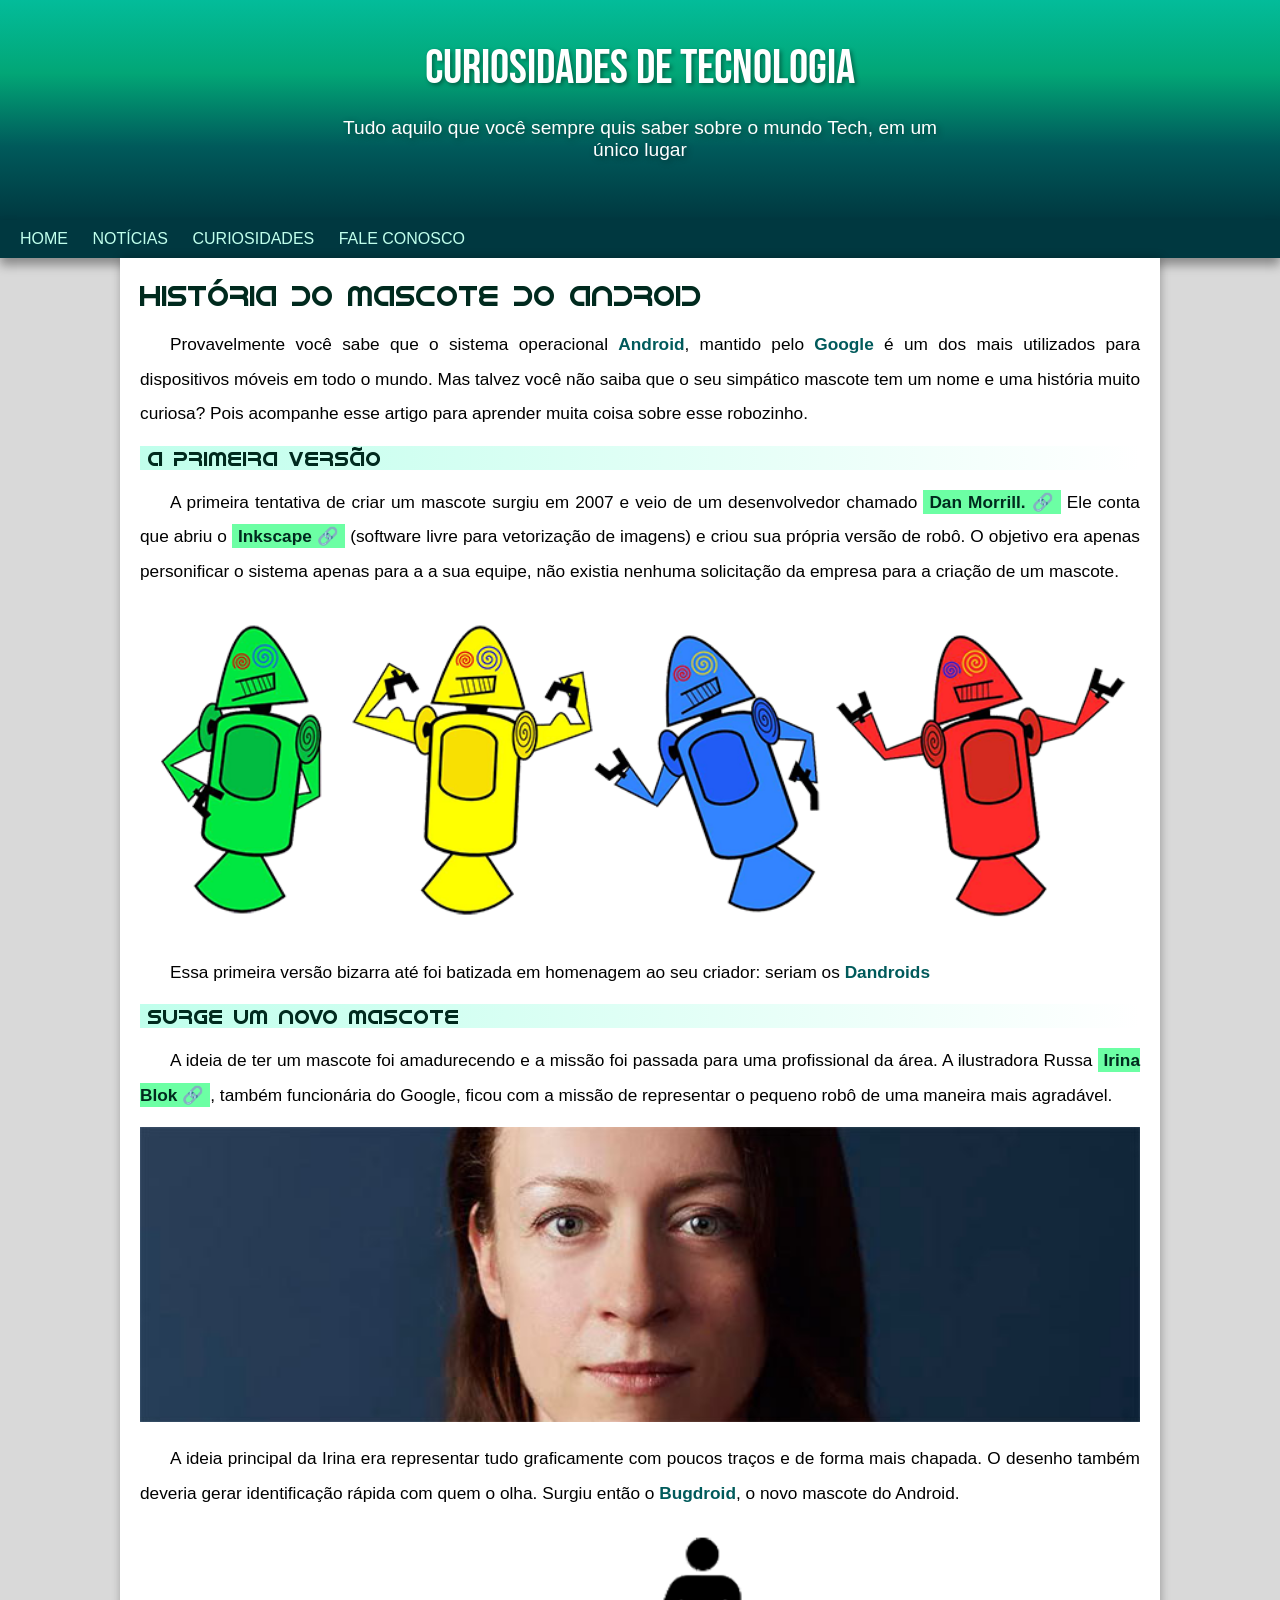
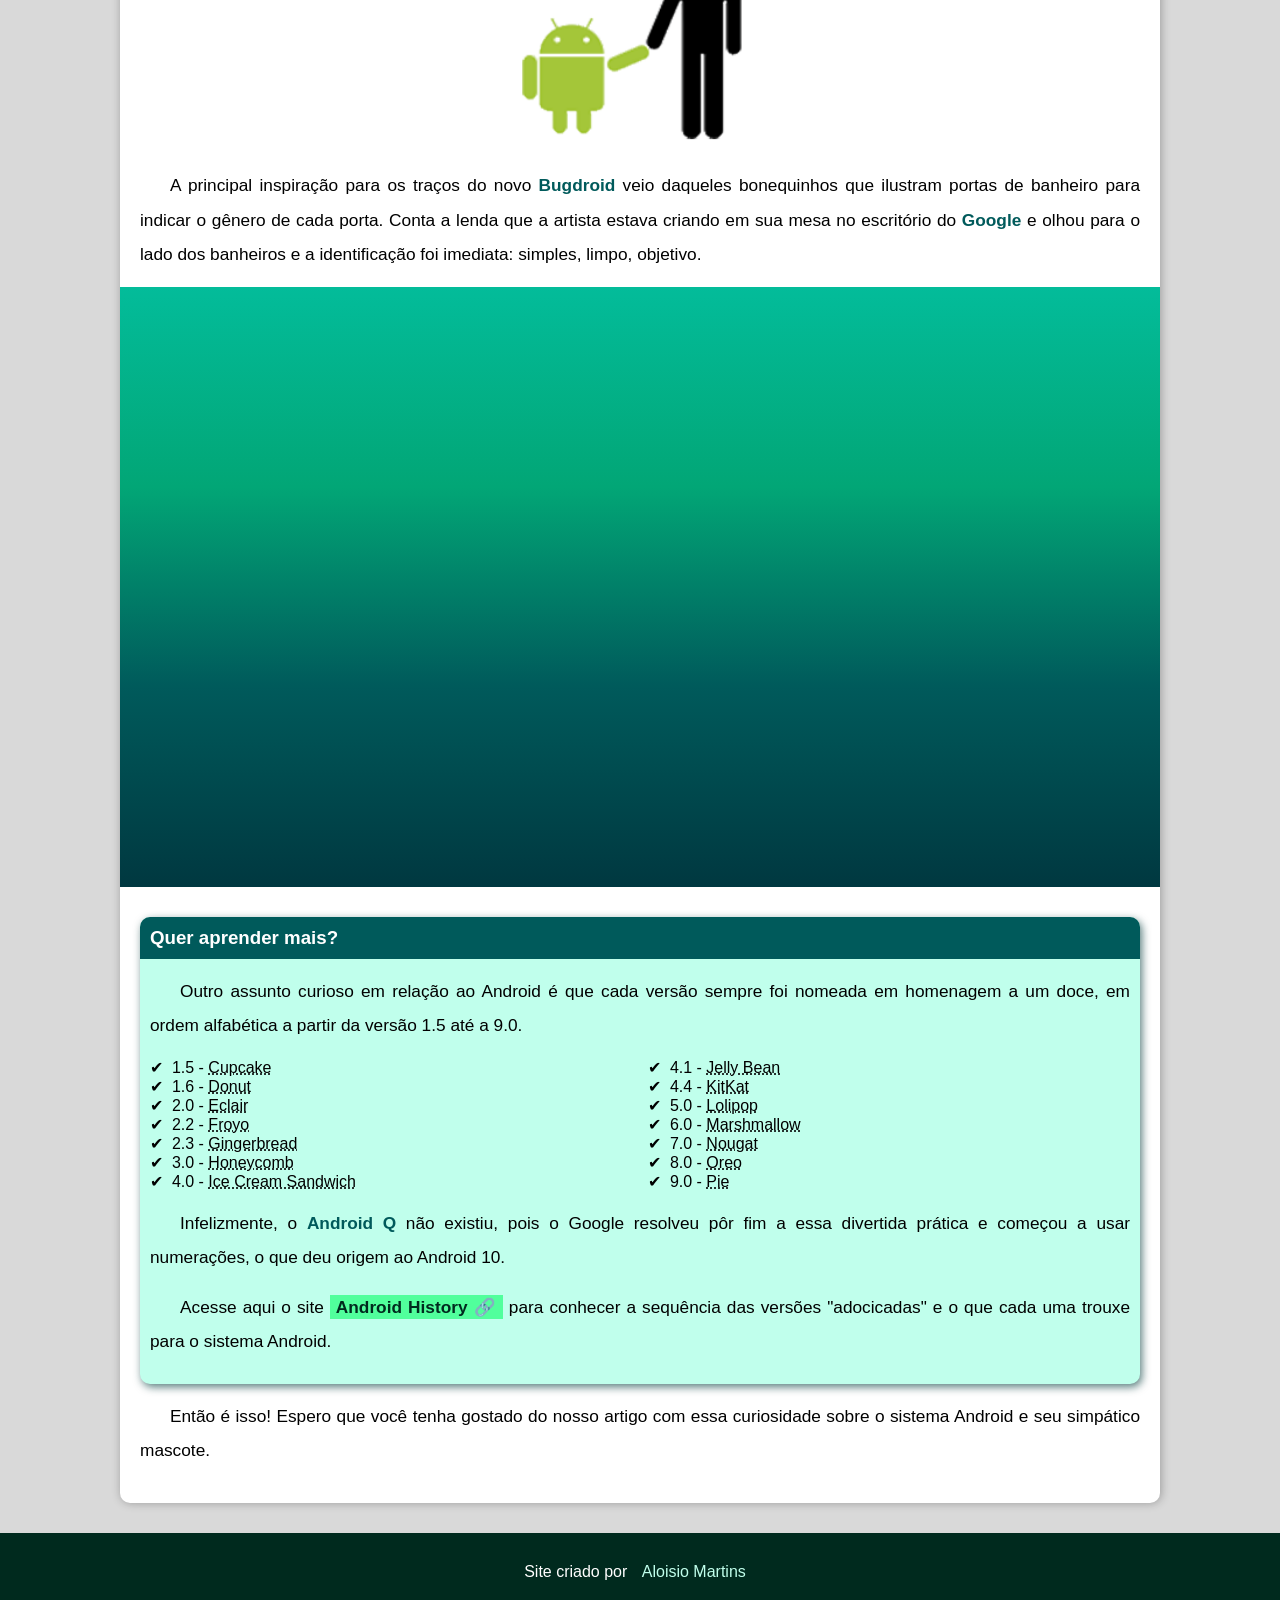
<file: index.html>
<!DOCTYPE html>
<html lang="pt-br">
<head>
    <meta charset="UTF-8">
    <meta name="viewport" content="width=device-width, initial-scale=1.0">
    <link rel="shortcut icon" href="imagens/favicon.ico" type="image/x-icon">
    <link rel="stylesheet" href="style.css">
    <title>Como surgiu o Android</title>
</head>
<body>
    <header>
        <h1>Curiosidades de Tecnologia</h1>
        <p>Tudo aquilo que você sempre quis saber sobre o mundo Tech, em um único lugar</p>
    </header>

        <nav>
            <a href="#">Home</a>
            <a href="#">Notícias</a>
            <a href="#">Curiosidades</a>
            <a href="#">Fale Conosco</a>
        </nav>
        
    <main>
    <article>
        <h1>História do Mascote do Android</h1>

        <p>Provavelmente você sabe que o sistema operacional <strong>Android</strong>, mantido pelo <strong>Google</strong> é um dos mais utilizados para dispositivos móveis em todo o mundo. Mas talvez você não saiba que o seu simpático mascote tem um nome e uma história muito curiosa? Pois acompanhe esse artigo para aprender muita coisa sobre esse robozinho.</p>

        <h2>A primeira versão</h2>

        <p>A primeira tentativa de criar um mascote surgiu em 2007 e veio de um desenvolvedor chamado <a href="https://androidcommunity.com/dan-morrill-shows-us-the-android-mascot-that-almost-was-20130103/" target="_blank" class="externo">Dan Morrill.</a> Ele conta que abriu o <a href="https://inkscape.org/release/inkscape-1.4.2/windows/64-bit/msi/?redirected=1" target="_blank" class="externo">Inkscape</a> (software livre para vetorização de imagens) e criou sua própria versão de robô. O objetivo era apenas personificar o sistema apenas para a a sua equipe, não existia nenhuma solicitação da empresa para a criação de um mascote.</p>
  

    <section>
        <picture>
            <source media="(max-width: 670px)" srcset="imagens/dan-droids-pq.png" type="image/png">
            <img src="imagens/dan-droids.png" alt="droids"> 
        </picture>
    </section>

    <section>
        <p>Essa primeira versão bizarra até foi batizada em homenagem ao seu criador: seriam os <strong>Dandroids</strong></p>     
    </section>

        <h2>Surge um novo mascote</h2>

        <p>A ideia de ter um mascote foi amadurecendo e a missão foi passada para uma profissional da área. A ilustradora Russa <a href="https://en.wikipedia.org/wiki/Irina_Blok" target="_blank" class="externo">Irina Blok</a>, também funcionária do Google, ficou com a missão de representar o pequeno robô de uma maneira mais agradável.</p>
    
    <section>
        <picture>
            <source media="(max-width: 670px)" srcset="imagens/irina-blok-pq.jpg" type="image/png">
            <img src="imagens/irina-blok.jpg" alt="Irina Blok">
        </picture>
    </section>

    <section>
        <p>A ideia principal da Irina era representar tudo graficamente com poucos traços e de forma mais chapada. O desenho também deveria gerar identificação rápida com quem o olha. Surgiu então o <strong>Bugdroid</strong>, o novo mascote do Android.</p>

        <img src="imagens/bugdroid.png" class="pequena" alt="Bugdroid">

        <p>A principal inspiração para os traços do novo <strong>Bugdroid</strong> veio daqueles bonequinhos que ilustram portas de banheiro para indicar o gênero de cada porta. Conta a lenda que a artista estava criando em sua mesa no escritório do <strong>Google</strong> e olhou para o lado dos banheiros e a identificação foi imediata: simples, limpo, objetivo.</p>
    </section>

    <div class="video">
    <iframe width="560" height="315" src="https://www.youtube.com/embed/l2UDgpLz20M?si=F9Fis3t9A9tKhBzi" title="YouTube video player" frameborder="0" allow="accelerometer; autoplay; clipboard-write; encrypted-media; gyroscope; picture-in-picture; web-share" referrerpolicy="strict-origin-when-cross-origin" allowfullscreen></iframe>
    </div>

   <section>
        <aside>
        <h3>Quer aprender mais?</h3>

        <p>Outro assunto curioso em relação ao Android é que cada versão sempre foi nomeada em homenagem a um doce, em ordem alfabética a partir da versão 1.5 até a 9.0.</p>    
        <ul>
            <li>1.5 - <abbr title="Bolo de copo">
            Cupcake</li>
            </abbr>
            <li>1.6 - <abbr title="Rosquinha">
            Donut</li>
            </abbr>
            <li>2.0 - <abbr title="Bomba">
            Eclair</li>
            </abbr>
            <li>2.2 - <abbr title="Iogurte Congelado">
            Froyo</li>
            </abbr>
            <li>2.3 - <abbr title="Biscoito de Gengibre">
            Gingerbread</li>
            </abbr>
            <li>3.0 - <abbr title="Favo de Mel">
            Honeycomb</li>
            </abbr>
            <li>4.0 - <abbr title="Sanduíche de Sorvete">
            Ice Cream Sandwich</li>
            </abbr>
            <li>4.1 - <abbr title="Jujuba">
            Jelly Bean</li>
            </abbr>
            <li>4.4 - <abbr title="KitKat">
            KitKat</li>
            </abbr>
            <li>5.0 - <abbr title="Pirulito">
            Lolipop</li>
            </abbr>
            <li>6.0 - <abbr title="Marshmallow">
            Marshmallow</li>
            </abbr>
            <li>7.0 - <abbr title="Torrone">
            Nougat</li>
            </abbr>
            <li>8.0 - <abbr title="Oreo">
            Oreo</li>
            </abbr>
            <li>9.0 - <abbr title="Torta">
            Pie</li>
            </abbr>
        </ul>

        <p>Infelizmente, o <strong>Android Q</strong> não existiu, pois o Google resolveu pôr fim a essa divertida prática e começou a usar numerações, o que deu origem ao Android 10.</p>
        <p>Acesse aqui o site <a href="https://www.android.com/intl/en_uk/what-is-android/#/donut" target="_blank" class="externo">Android History</a> para conhecer a sequência das versões "adocicadas" e o que cada uma trouxe para o sistema Android.</p>
        </aside>

        <p>Então é isso! Espero que você tenha gostado do nosso artigo com essa curiosidade sobre o sistema Android e seu simpático mascote.</p>
    </article>
</section>
</main>

<footer>
    <p>Site criado por <a href="https://github.com/ZeroMartins" target="_blank"> Aloisio Martins</a></p>
</footer>

</body>
</html>
</file>
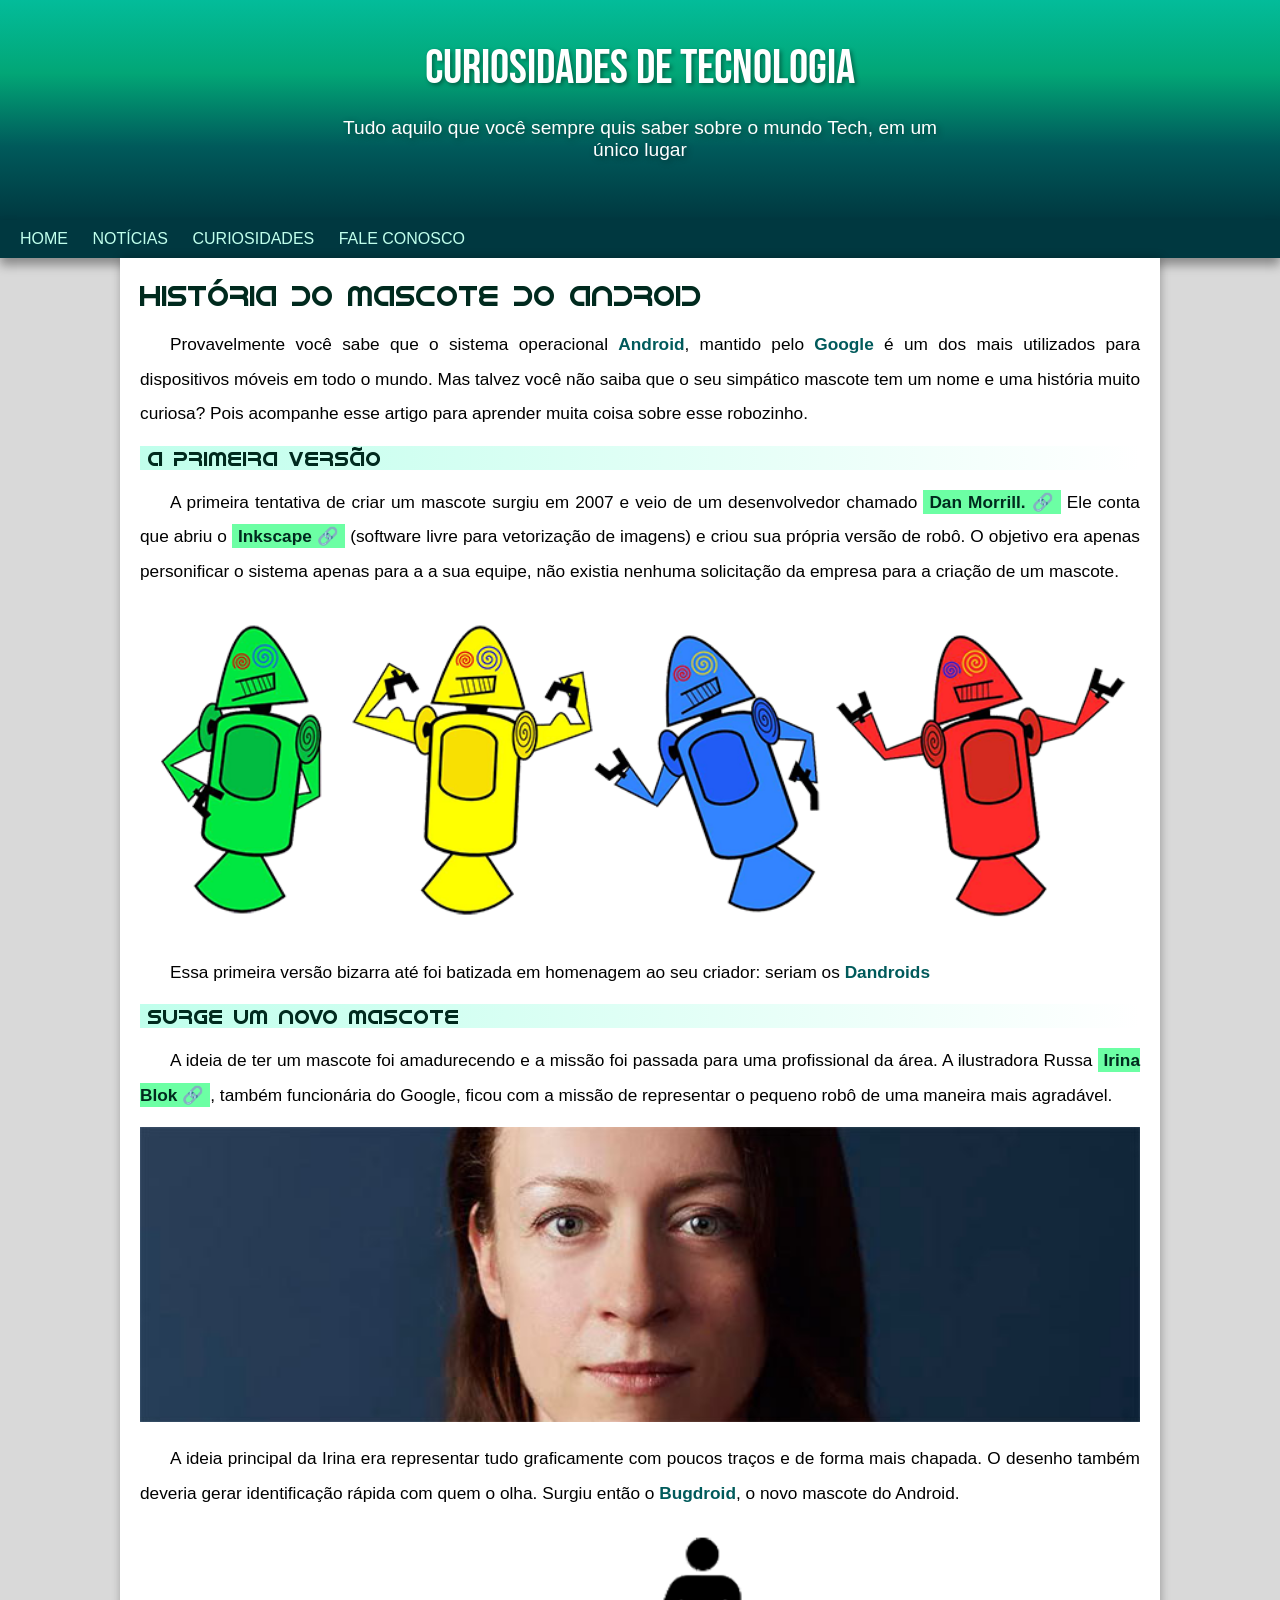
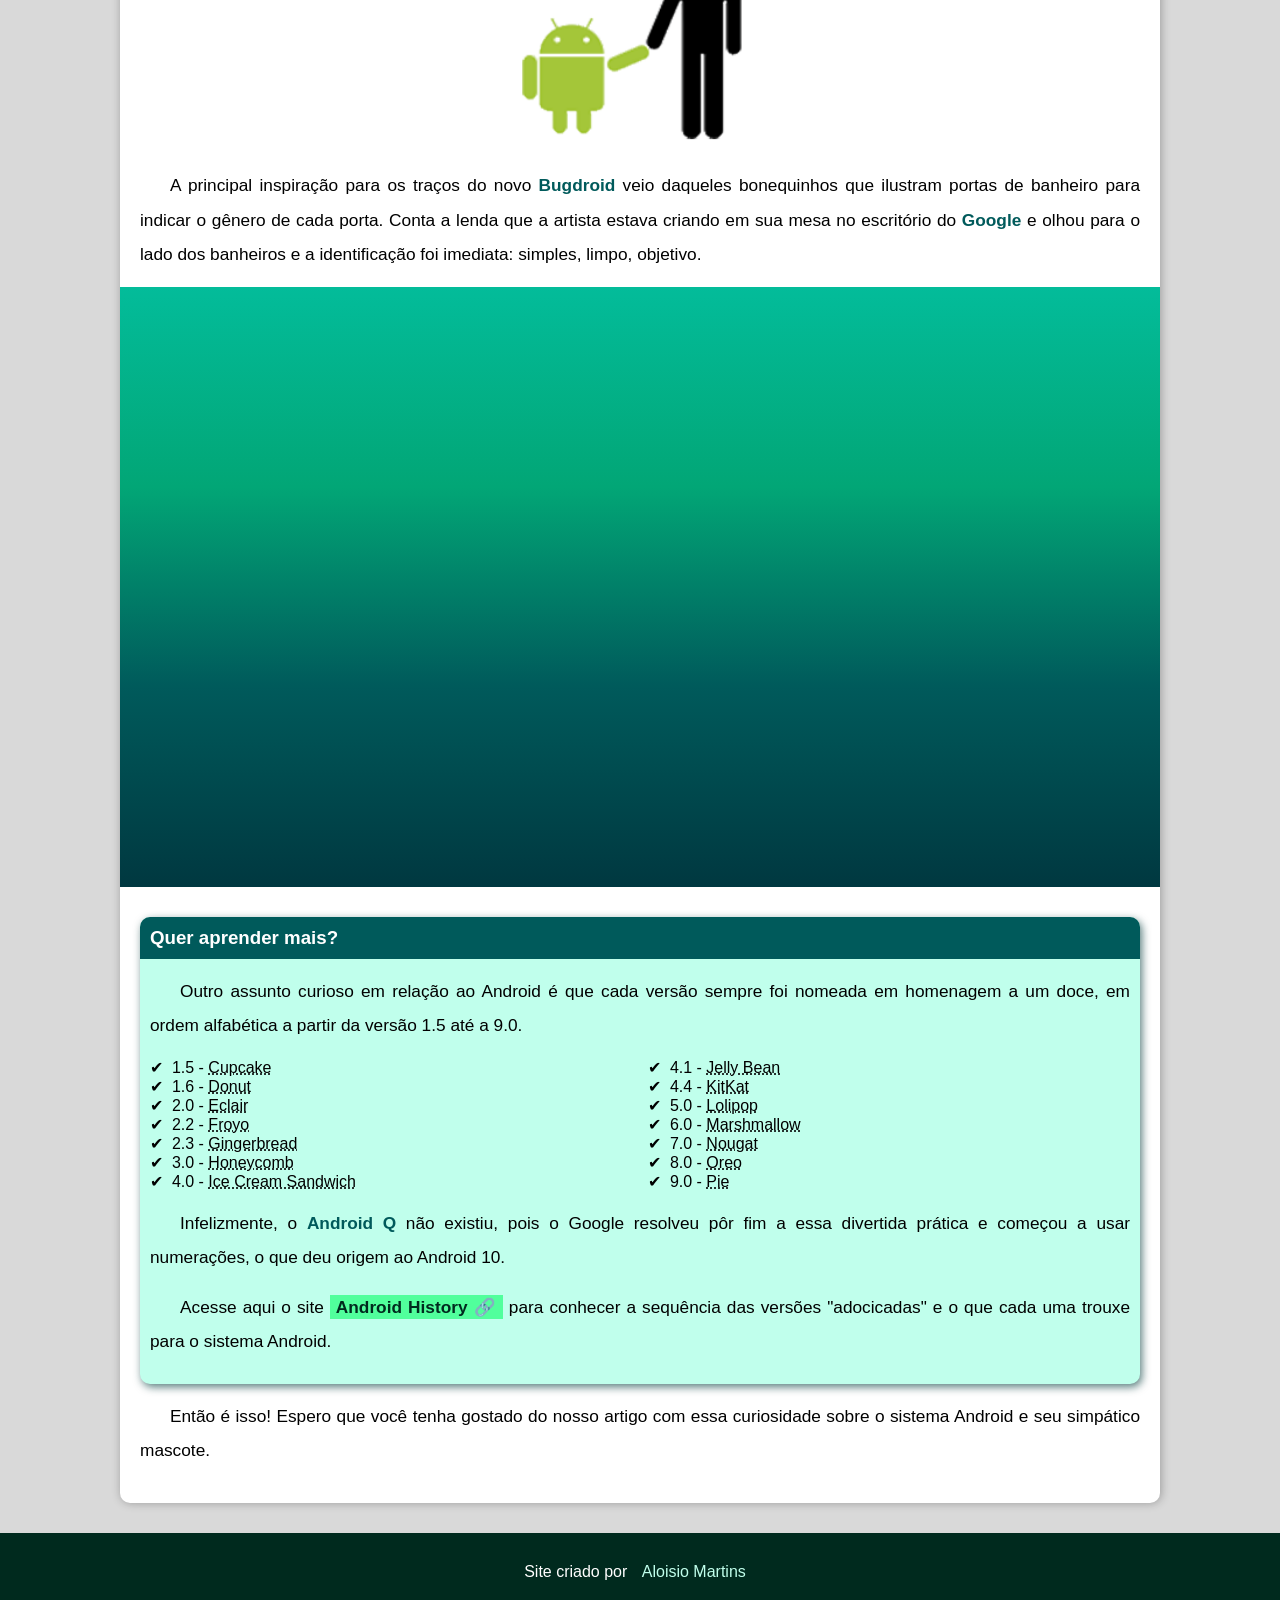
<file: site.html>
<!DOCTYPE html>
<html lang="pt-br">
<head>
    <meta charset="UTF-8">
    <meta name="viewport" content="width=device-width, initial-scale=1.0">
    <link rel="shortcut icon" href="imagens/favicon.ico" type="image/x-icon">
    <link rel="stylesheet" href="style.css">
    <title>Como surgiu o Android</title>
</head>
<body>
    <header>
        <h1>Curiosidades de Tecnologia</h1>
        <p>Tudo aquilo que você sempre quis saber sobre o mundo Tech, em um único lugar</p>
    </header>

        <nav>
            <a href="#">Home</a>
            <a href="#">Notícias</a>
            <a href="#">Curiosidades</a>
            <a href="#">Fale Conosco</a>
        </nav>
        
    <main>
    <article>
        <h1>História do Mascote do Android</h1>

        <p>Provavelmente você sabe que o sistema operacional <strong>Android</strong>, mantido pelo <strong>Google</strong> é um dos mais utilizados para dispositivos móveis em todo o mundo. Mas talvez você não saiba que o seu simpático mascote tem um nome e uma história muito curiosa? Pois acompanhe esse artigo para aprender muita coisa sobre esse robozinho.</p>

        <h2>A primeira versão</h2>

        <p>A primeira tentativa de criar um mascote surgiu em 2007 e veio de um desenvolvedor chamado <a href="https://androidcommunity.com/dan-morrill-shows-us-the-android-mascot-that-almost-was-20130103/" target="_blank" class="externo">Dan Morrill.</a> Ele conta que abriu o <a href="https://inkscape.org/release/inkscape-1.4.2/windows/64-bit/msi/?redirected=1" target="_blank" class="externo">Inkscape</a> (software livre para vetorização de imagens) e criou sua própria versão de robô. O objetivo era apenas personificar o sistema apenas para a a sua equipe, não existia nenhuma solicitação da empresa para a criação de um mascote.</p>
  

    <section>
        <picture>
            <source media="(max-width: 670px)" srcset="imagens/dan-droids-pq.png" type="image/png">
            <img src="imagens/dan-droids.png" alt="droids"> 
        </picture>
    </section>

    <section>
        <p>Essa primeira versão bizarra até foi batizada em homenagem ao seu criador: seriam os <strong>Dandroids</strong></p>     
    </section>

        <h2>Surge um novo mascote</h2>

        <p>A ideia de ter um mascote foi amadurecendo e a missão foi passada para uma profissional da área. A ilustradora Russa <a href="https://en.wikipedia.org/wiki/Irina_Blok" target="_blank" class="externo">Irina Blok</a>, também funcionária do Google, ficou com a missão de representar o pequeno robô de uma maneira mais agradável.</p>
    
    <section>
        <picture>
            <source media="(max-width: 670px)" srcset="imagens/irina-blok-pq.jpg" type="image/png">
            <img src="imagens/irina-blok.jpg" alt="Irina Blok">
        </picture>
    </section>

    <section>
        <p>A ideia principal da Irina era representar tudo graficamente com poucos traços e de forma mais chapada. O desenho também deveria gerar identificação rápida com quem o olha. Surgiu então o <strong>Bugdroid</strong>, o novo mascote do Android.</p>

        <img src="imagens/bugdroid.png" class="pequena" alt="Bugdroid">

        <p>A principal inspiração para os traços do novo <strong>Bugdroid</strong> veio daqueles bonequinhos que ilustram portas de banheiro para indicar o gênero de cada porta. Conta a lenda que a artista estava criando em sua mesa no escritório do <strong>Google</strong> e olhou para o lado dos banheiros e a identificação foi imediata: simples, limpo, objetivo.</p>
    </section>

    <div class="video">
    <iframe width="560" height="315" src="https://www.youtube.com/embed/l2UDgpLz20M?si=F9Fis3t9A9tKhBzi" title="YouTube video player" frameborder="0" allow="accelerometer; autoplay; clipboard-write; encrypted-media; gyroscope; picture-in-picture; web-share" referrerpolicy="strict-origin-when-cross-origin" allowfullscreen></iframe>
    </div>

   <section>
        <aside>
        <h3>Quer aprender mais?</h3>

        <p>Outro assunto curioso em relação ao Android é que cada versão sempre foi nomeada em homenagem a um doce, em ordem alfabética a partir da versão 1.5 até a 9.0.</p>    
        <ul>
            <li>1.5 - <abbr title="Bolo de copo">
            Cupcake</li>
            </abbr>
            <li>1.6 - <abbr title="Rosquinha">
            Donut</li>
            </abbr>
            <li>2.0 - <abbr title="Bomba">
            Eclair</li>
            </abbr>
            <li>2.2 - <abbr title="Iogurte Congelado">
            Froyo</li>
            </abbr>
            <li>2.3 - <abbr title="Biscoito de Gengibre">
            Gingerbread</li>
            </abbr>
            <li>3.0 - <abbr title="Favo de Mel">
            Honeycomb</li>
            </abbr>
            <li>4.0 - <abbr title="Sanduíche de Sorvete">
            Ice Cream Sandwich</li>
            </abbr>
            <li>4.1 - <abbr title="Jujuba">
            Jelly Bean</li>
            </abbr>
            <li>4.4 - <abbr title="KitKat">
            KitKat</li>
            </abbr>
            <li>5.0 - <abbr title="Pirulito">
            Lolipop</li>
            </abbr>
            <li>6.0 - <abbr title="Marshmallow">
            Marshmallow</li>
            </abbr>
            <li>7.0 - <abbr title="Torrone">
            Nougat</li>
            </abbr>
            <li>8.0 - <abbr title="Oreo">
            Oreo</li>
            </abbr>
            <li>9.0 - <abbr title="Torta">
            Pie</li>
            </abbr>
        </ul>

        <p>Infelizmente, o <strong>Android Q</strong> não existiu, pois o Google resolveu pôr fim a essa divertida prática e começou a usar numerações, o que deu origem ao Android 10.</p>
        <p>Acesse aqui o site <a href="https://www.android.com/intl/en_uk/what-is-android/#/donut" target="_blank" class="externo">Android History</a> para conhecer a sequência das versões "adocicadas" e o que cada uma trouxe para o sistema Android.</p>
        </aside>

        <p>Então é isso! Espero que você tenha gostado do nosso artigo com essa curiosidade sobre o sistema Android e seu simpático mascote.</p>
    </article>
</section>
</main>

<footer>
    <p>Site criado por <a href="https://github.com/ZeroMartins" target="_blank"> Aloisio Martins</a></p>
</footer>

</body>
</html>
</file>
<file: style.css>
@charset "UTF-8";



@import url('https://fonts.googleapis.com/css2?family=Bebas+Neue&display=swap');

@font-face {
     font-family: "idroid"; src: url("fontes/idroid.otf") format("opentype");
     
}

:root {
    --cor0: #d9d9d9;
    --light:#c0ffec;
    --cor1: #03bc9a;
    --cor2: #02a676;
    --cor3: #005A5B;
    --cor4: #003840;
    --cor5: #002a1e;

    --fonte-padrão: Arial, Verdana, Helvetica, sans-serif;
    --fonte-destaque: "Bebas Neue", sans-serif;
    --fonte-android: "idroid", cursive;
}

* {
    margin: 0px;
    padding: 0px;
}

body {
    font-family: var(--fonte-padrão);
    font-style: normal;   
    background-color: var(--cor0);
}

a.externo::after {
    content: "\00a0\1f517";
}

header {
    background-image: linear-gradient(to bottom, var(--cor1), var(--cor2), var(--cor3), var(--cor4));
    color: var(--cor0);
    min-height: 150px;
    text-align: center;
    padding-top: 40px;
    padding-bottom: 30px;
}

header > h1 {
    color: hsl(0, 0%, 100%);
    font-family: var(--fonte-destaque);
    font-size: 3em;
    font-weight: normal;
    margin-bottom: 20px;
    text-shadow: 2px 2px 4px hsla(0, 0%, 0%, 0.397);
}

header > p {
    color: white;
    font-family: var(--fonte-padrão);
    font-size: 1.2em;
    max-width: 600px;
    padding-right: 10px;
    padding-left: 10px;
    margin: auto;
    text-shadow: 2px 2px 6px rgba(0, 0, 0, 0.397);
}

nav {
    padding: 10px;
    background-color: var(--cor4);
    box-shadow: 0px 7px 10px rgba(0, 0, 0, 0.367);
}

nav > a {
    color: var(--light);
    text-decoration: none;
    text-transform: uppercase;
    padding: 10px;
    border-radius: 5px;
    transition-duration: 0.25s;
}

nav > a:hover {
    text-decoration: solid;
    background-color: var(--cor3);
    color: white;
    font-weight: bold;
}

main {
    text-align: justify;
    background-color: white;    
    min-width: 300px;
    max-width: 1000px;
    margin: auto;
    padding: 20px;
    margin-bottom: 30px;
    box-shadow: 1px 0px 10px rgba(0, 0, 0, 0.293);
    border-bottom-left-radius: 10px;
    border-bottom-right-radius: 10px;
}

main h1 {
    color: var(--cor5);
    font-family: var(--fonte-android);
    font-weight: normal;
    font-size: 1.8em;
}

main h2 {
    font-family: var(--fonte-android);
    color: var(--cor5);
    font-size: 1.3em;
    font-weight: normal;
    background-image: linear-gradient(to right, var(--light), transparent);
    text-indent: 8px;
}

main img {
    width: 100%;
}

main img.pequena {
    max-width: 350px;
    margin: auto;
    display: block;
}

main p {
    margin: 15px 0px;
    text-align: justify;
    text-indent: 30px;
    font-size: 1.08em;
    line-height: 2em;
}

main strong {
    color: var(--cor3);
    font-weight: bold;
}

main a {
    color: var(--cor5);
    background-color: #00ff6293;
    text-decoration: none;
    font-weight: bold;
    padding: 2px 6px;
}

main a:hover {
    color: var(--cor3);
    font-weight: bolder;
    text-decoration: underline;
}

div.video {
    background-image: linear-gradient(to bottom, var(--cor1), var(--cor2), var(--cor3), var(--cor4));
    margin: 0px -20px 30px -20px;
    padding: 20px;
    padding-bottom: 58%;
    position: relative;
}

div.video > iframe {
    position: absolute;
    top: 5%;
    left: 5%;
    width: 90%;
    height: 90%;
}

aside {
    border-radius: 10px;
    background-color: var(--light);
    padding: 10px;
    box-shadow: 2px 3px 8px #00393aa9;
}

aside > ul {
    list-style-type: "\2714\00a0\00a0";
    list-style-position: inside;
    columns: 2;
    display: block;
} 

aside > h3 {
    background-color: var(--cor3);
    color: white;
    padding: 10px;
    margin: -10px -10px 0px -10px;
    border-radius: 10px 10px 0px 0px;
}

footer {
    background-color: var(--cor5);
    color: white;
    text-align: center;
    padding: 30px;
}

footer a {
    color: var(--light);
    text-decoration: none;
    border-radius: 5px;
    padding: 10px;
}

footer a:hover {
    color: white;
    text-decoration: solid;
    background-color: var(--cor4);
    font-weight: bold;
}
</file>
